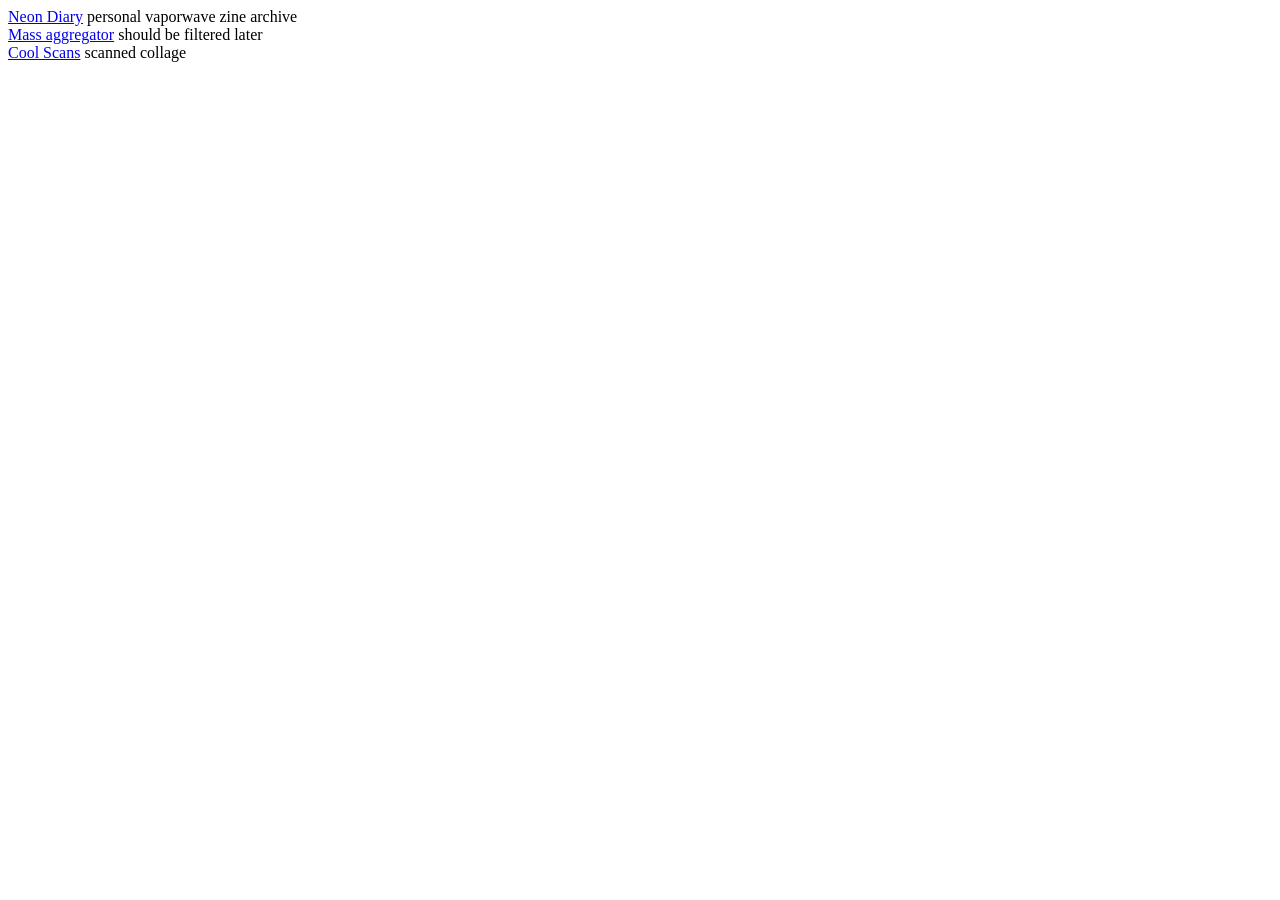
<file: tests/fixtures/ddg.html>
<html lang="en">
<body>
  <div class="results">
    <div class="result">
      <a class="result__a" href="https://duckduckgo.com/l/?uddg=https%3A%2F%2Fneon-diary.neocities.org%2F">Neon Diary</a>
      <a class="result__snippet">personal vaporwave zine archive</a>
    </div>
    <div class="result">
      <a class="result__a" href="https://www.pinterest.com/pin/123">Mass aggregator</a>
      <a class="result__snippet">should be filtered later</a>
    </div>
    <div class="result">
      <a class="result__a" href="https://cool-scans.tumblr.com/post/1">Cool Scans</a>
      <a class="result__snippet">scanned collage</a>
    </div>
  </div>
</body>
</html>
</file>
